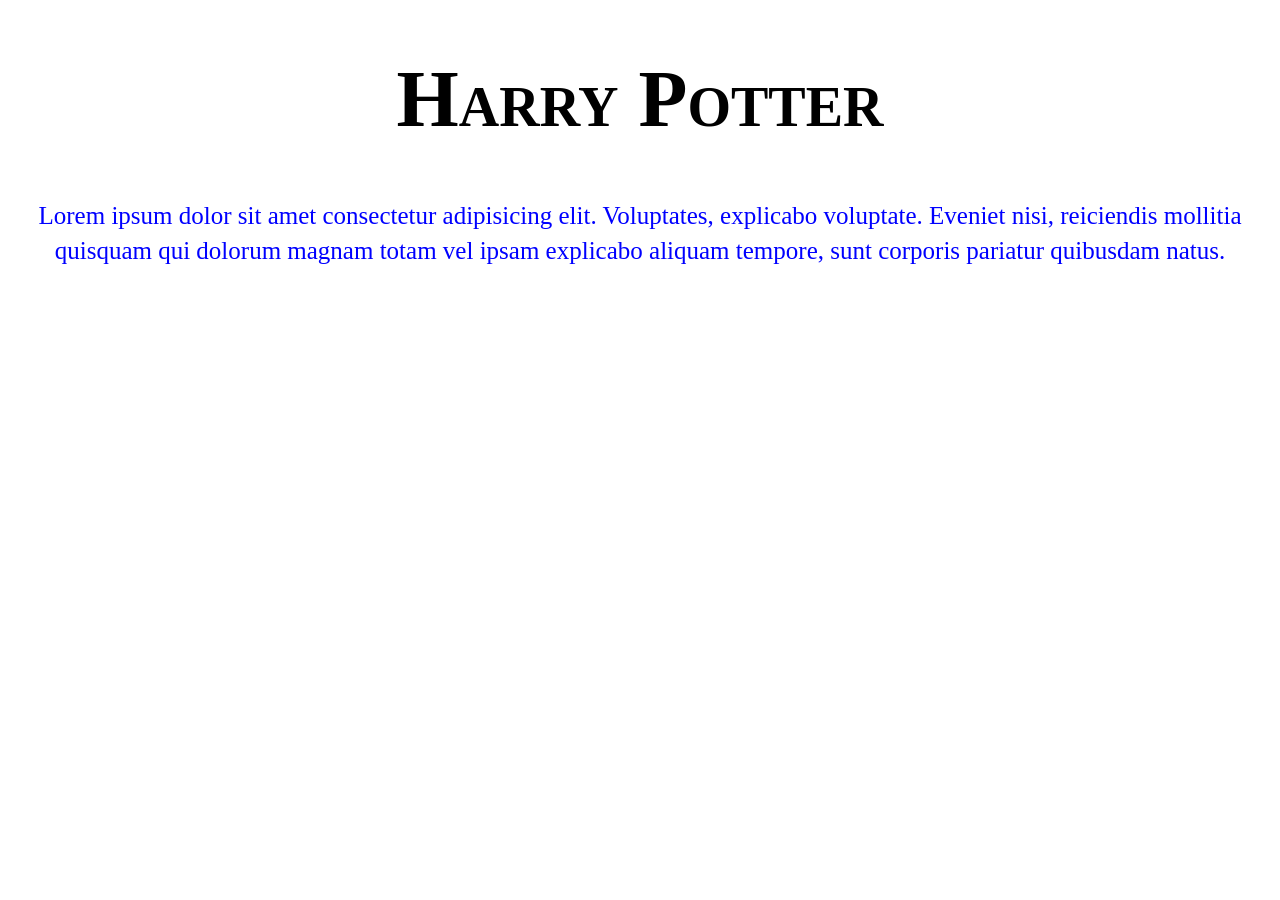
<file: belajar CSS Font /index.html>
<!DOCTYPE html>
<html>
<head>
    <title>Hello World</title>
    <link rel="stylesheet" href="style.css">
</head>
<body>

    <h1> Harry Potter</h1>

    <p>
        Lorem ipsum dolor sit amet consectetur adipisicing elit. Voluptates, explicabo voluptate. 
        Eveniet nisi, reiciendis mollitia quisquam qui dolorum magnam totam vel ipsam explicabo aliquam tempore, 
        sunt corporis pariatur quibusdam natus.
    </p>
    
</body>
</html>
</file>
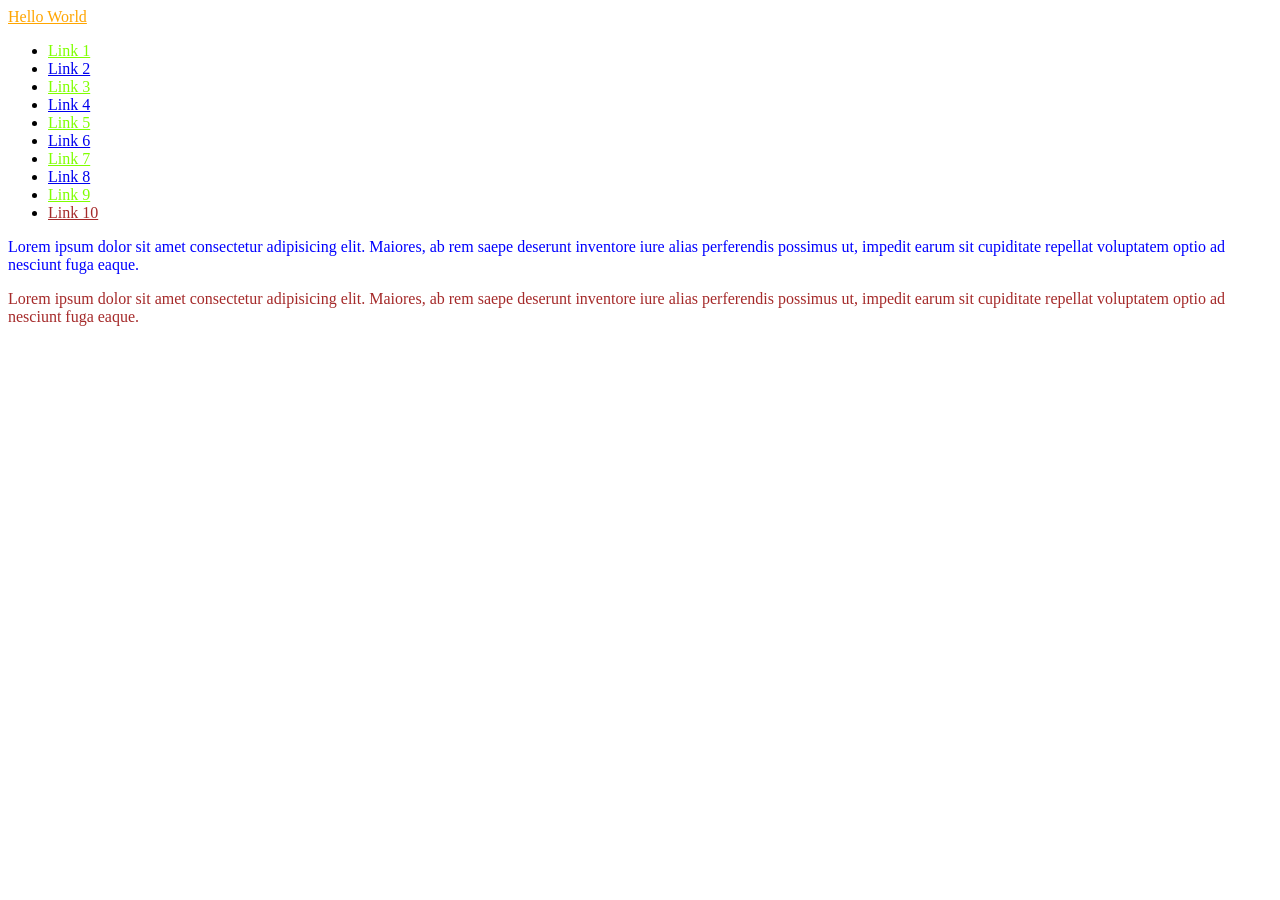
<file: belajar Pseudo Class CSS /index.html>
<!DOCTYPE html>
<html>
<head>
    <title>Document</title>
    <link rel="stylesheet" href="style.css">
</head>
<body>
    <a href="#" class="hello">Hello World</a>

    <ul>
        <li><a href="#">Link 1</a></li>
        <li><a href="#">Link 2</a></li>
        <li><a href="#">Link 3</a></li>
        <li><a href="#">Link 4</a></li>
        <li><a href="#">Link 5</a></li>
        <li><a href="#">Link 6</a></li>
        <li><a href="#">Link 7</a></li>
        <li><a href="#">Link 8</a></li>
        <li><a href="#">Link 9</a></li>
        <li><a href="#">Link 10</a></li>

    </ul>

    <p> 
        Lorem ipsum dolor sit amet consectetur adipisicing elit. 
        Maiores, ab rem saepe deserunt inventore iure alias perferendis possimus ut, 
        impedit earum sit cupiditate repellat voluptatem optio ad nesciunt fuga eaque.
    </p>

    <p> 
        Lorem ipsum dolor sit amet consectetur adipisicing elit. 
        Maiores, ab rem saepe deserunt inventore iure alias perferendis possimus ut, 
        impedit earum sit cupiditate repellat voluptatem optio ad nesciunt fuga eaque.
    </p>

</body>
</html>
</file>
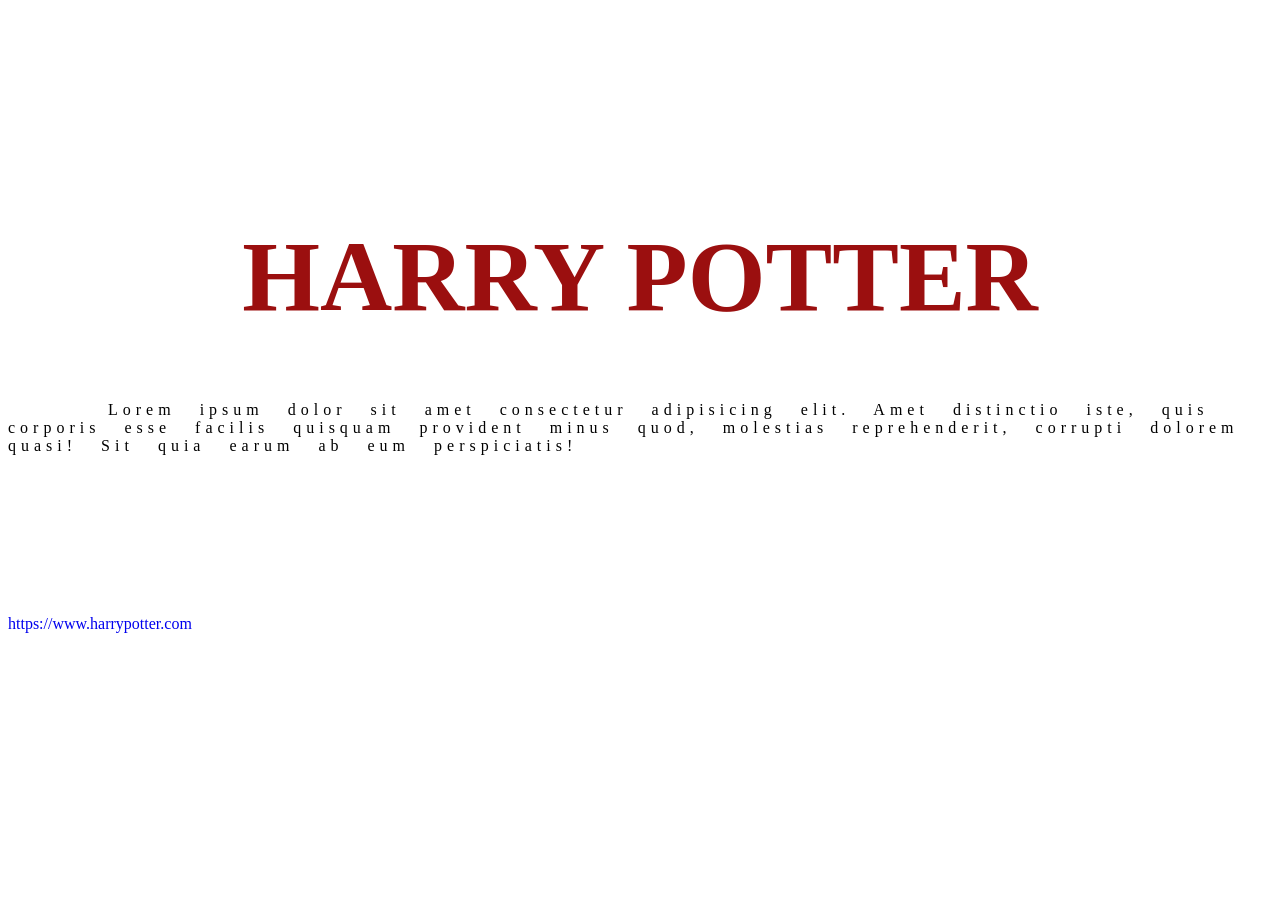
<file: belajar text CSS /index.html>
<!DOCTYPE html>
<html>
<head>
    <title>Text CSS</title>
    <link rel="stylesheet" href="style.css">
</head>
<body>

    <br><br>
    <br><br>
    <br><br>
    <br><br>

    <h1>Harry Potter</h1>

    <p>
        Lorem ipsum dolor sit amet consectetur adipisicing elit. 
        Amet distinctio iste, quis corporis esse facilis quisquam provident minus quod, 
        molestias reprehenderit, corrupti dolorem quasi! Sit quia earum ab eum perspiciatis!
    </p>
    
</body>
</html>

<br><br><br><br><br><br><br><br>

<a href="https://www.harrypotter.com/">https://www.harrypotter.com</a>
</file>
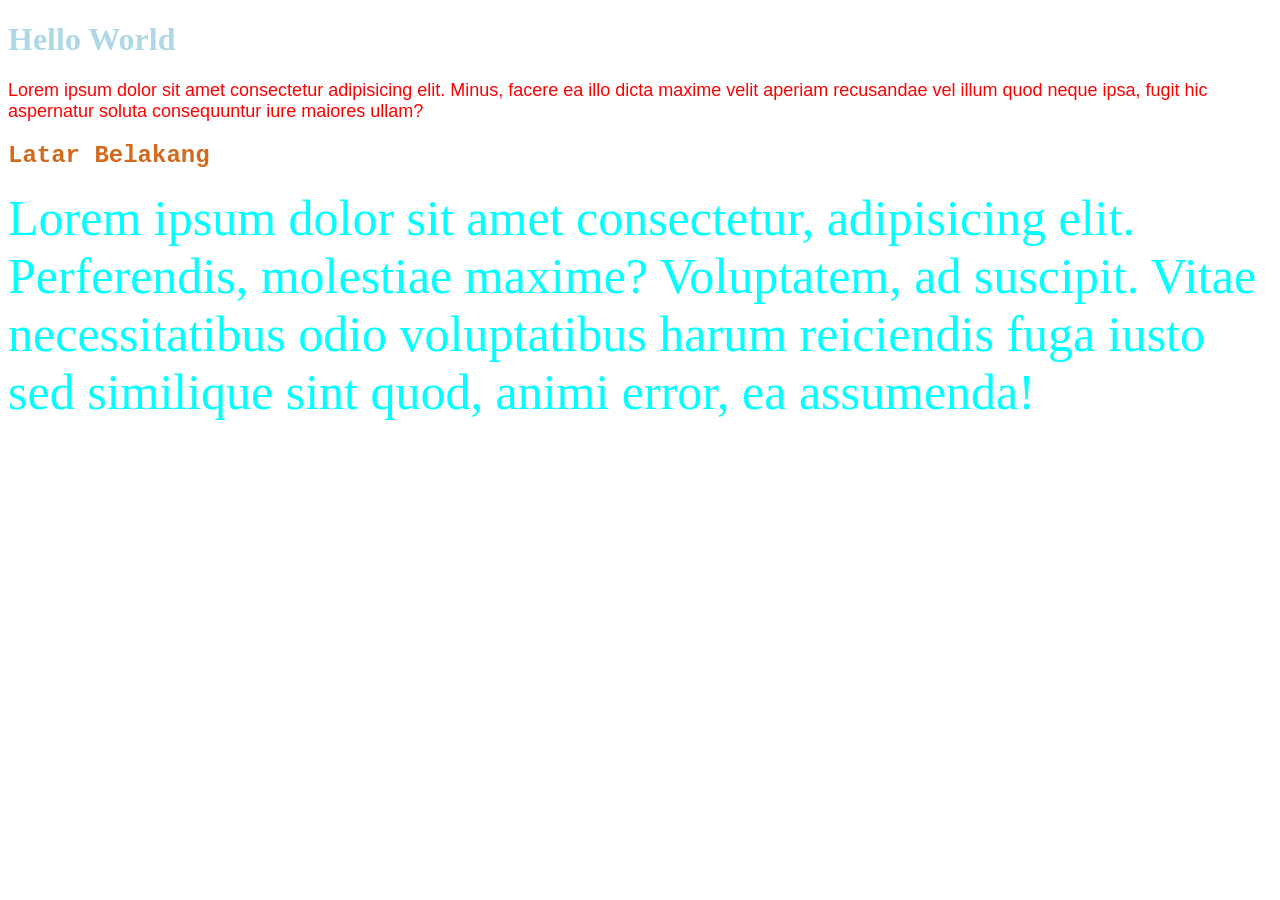
<file: belajar CSS /embed.html>
<!DOCTYPE html>
<html>
<head>
    <title>Document</title>
    <style>

        h1 {
            color: lightblue;
            font-family: 'Cambria';
        }
        p1 {
            font-family: Arial;
            font-size: large;
            color: red;
        }

        h2 {
            color: chocolate;
            font-family: 'Courier New';
        }

        p2 {
            font-family: 'Times New Roman';
            font-size: 50px;
            color: aqua;
        }

        

    </style>
</head>
<body>
    <h1>Hello World</h1>

    <p1>Lorem ipsum dolor sit amet consectetur adipisicing elit. Minus, 
        facere ea illo dicta maxime velit aperiam recusandae vel illum quod neque ipsa, 
        fugit hic aspernatur soluta consequuntur iure maiores ullam?
    </p1>
</body>
<body>
    <h2>Latar Belakang</h2>

    <p2>
        Lorem ipsum dolor sit amet consectetur, adipisicing elit. Perferendis, 
        molestiae maxime? Voluptatem, ad suscipit. Vitae necessitatibus odio 
        voluptatibus harum reiciendis fuga iusto sed similique sint quod,
        animi error, ea assumenda!
    </p2>
</body>
</html>
</file>
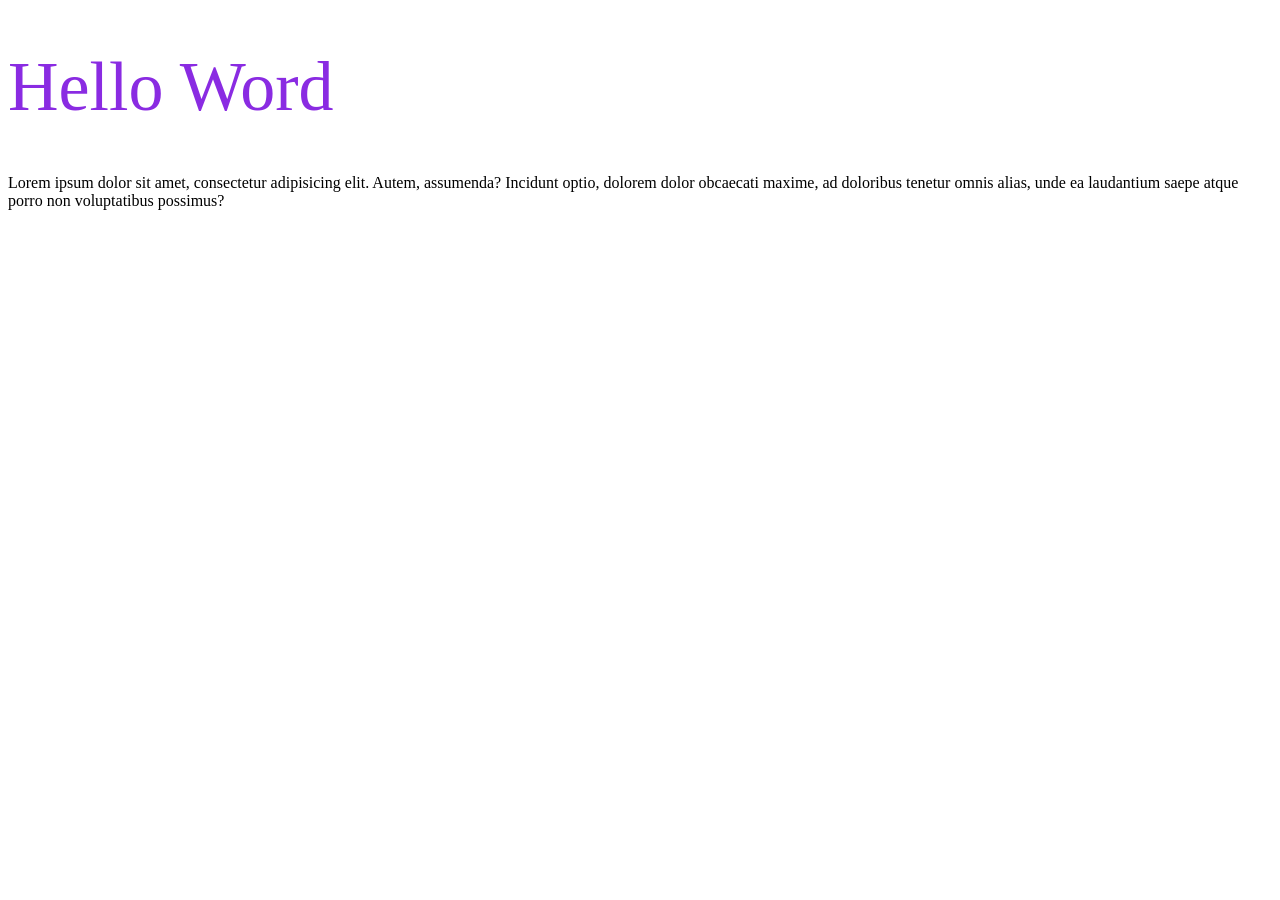
<file: belajar CSS /external.html>
<!DOCTYPE html>
<html>
<head>
    <title>External CSS</title>
    <link rel="stylesheet" href="style.css">
</head>
<body>
    
    <h1>Hello Word</h1>

    <p>
        Lorem ipsum dolor sit amet, consectetur adipisicing elit. Autem, 
        assumenda? Incidunt optio, dolorem dolor obcaecati maxime, ad doloribus tenetur omnis alias,
        unde ea laudantium saepe atque porro non voluptatibus possimus?
    </p>

</body>
</html>
</file>
<file: belajar CSS Font /style.css>
h1 {
    font-family: 'Times New Roman', Times, serif;
    text-align: center;
    font-size: 80px;
    font-variant: small-caps;
    font-style: normal;
}

p {
    color: blue;
    font-family: Georgia;
    font-size: 25px;
    text-align: justify;
    text-align: center;
    line-height: 35px;
}
</file>
<file: belajar Pseudo Class CSS /style.css>
.hello {
    color: orange;
}

.hello:hover {
    color: black;
    font-family: arial;
    font-size: 40px;
}

.hello:active {
    font-style: italic;
}

.hello:visited {
    color: red;
}

li:first-child a {
    color: aquamarine;
}

li:last-child a {
    color: brown;
}

li:nth-child(odd) a {
    color: chartreuse;
}

li:nth-child(odd) a:hover {
    color: firebrick;
}

p:first-of-type {
    color: blue;
}

P:last-of-type {
    color: brown;
}
</file>
<file: belajar text CSS /style.css>
h1 {
    text-align: center;
    font-size: 100px;
    color: rgb(155, 15, 15);
    text-transform: uppercase;
}

p {
    text-indent: 100px;
    letter-spacing: 5px;
    word-spacing: 15px;
}

a {
    text-decoration: none;
}
</file>
<file: belajar CSS /style.css>
h1 {
    color: blueviolet;
    font-family: 'Times New Roman';
    font-size: 70px;
    font-weight: 500;
}
</file>
